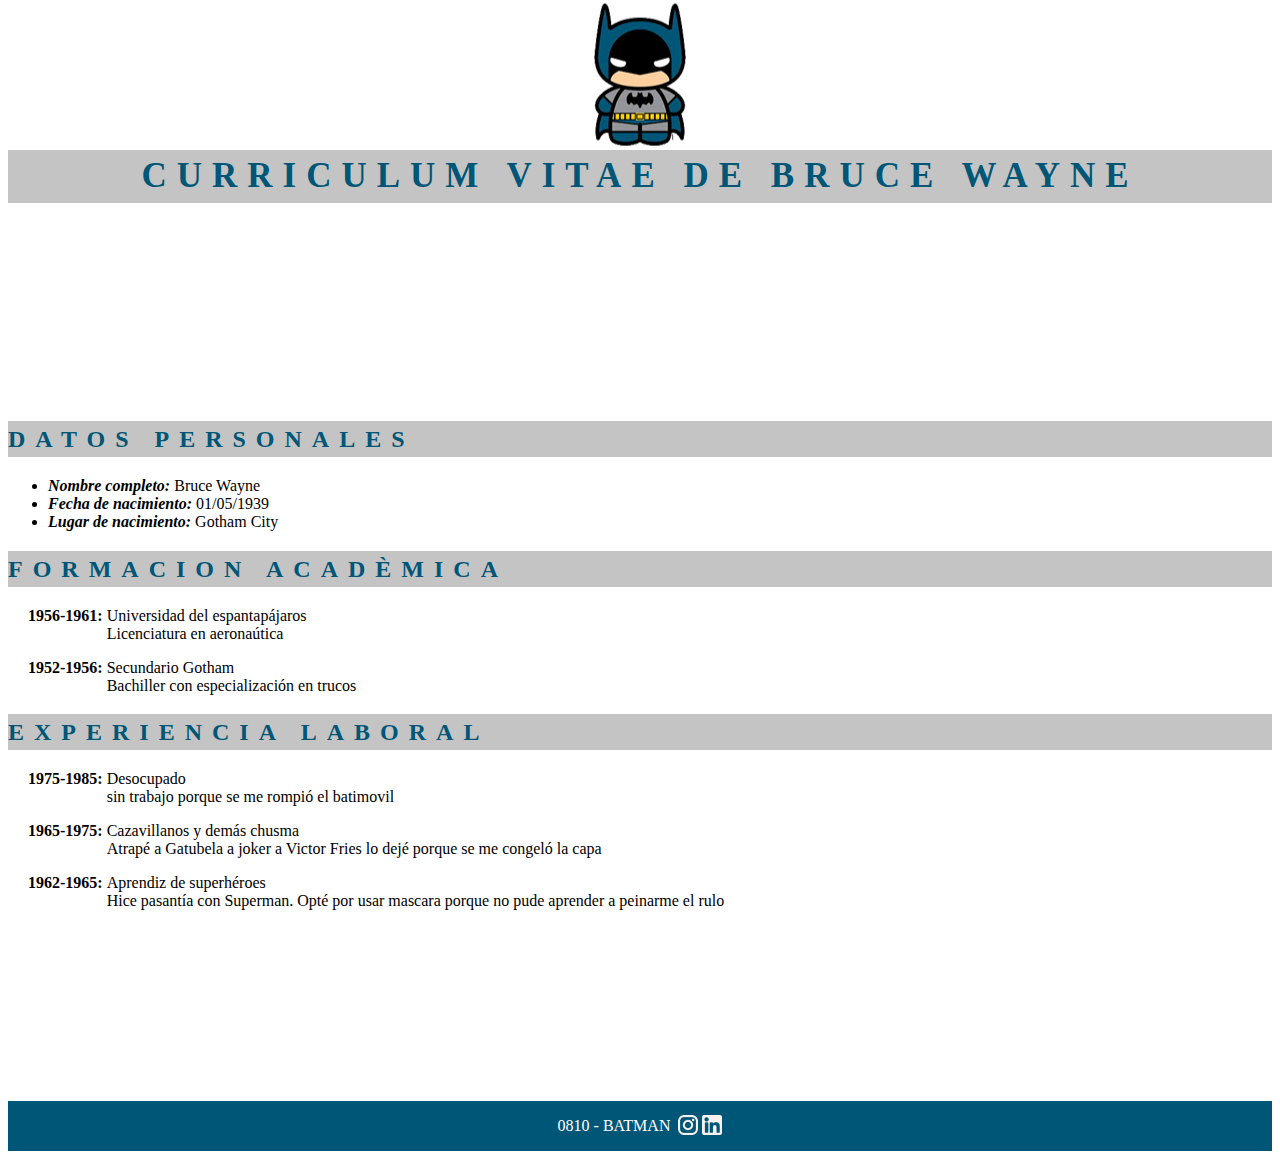
<file: index.html>
<!DOCTYPE html>
<html lang="en">
  <head>
    <meta charset="UTF-8" />
    <meta http-equiv="X-UA-Compatible" content="IE=edge" />
    <meta name="viewport" content="width=device-width, initial-scale=1.0" />
    <link rel="stylesheet" href="style.css" />
    <title>Document</title>
  </head>
  <body>
    <header></header>
    
    <main>
      <h1>CURRICULUM VITAE DE BRUCE WAYNE</h1>
      <div class="break">
        <!--Espacio en blanco-->
        </div>
      <h2>DATOS PERSONALES</h2>
      <ul class="listadatos">
        <li>
            <span class="datopersonal1">Nombre completo:</span>
            <span>Bruce Wayne</span>
        </li>
        <li>
            <span class="datopersonal1">Fecha de nacimiento:</span>
            <span>01/05/1939</span>
        </li>
        <li>
            <span class="datopersonal1">Lugar de nacimiento:</span>
            <span>Gotham City</span>
        </li>
      </ul>
      <h2>FORMACION ACADÈMICA</h2>
      <div>
        <div>        
            <p class="años">
                1956-1961:  
              <span class="ligero">
                Universidad del espantapájaros  
              <br>
              Licenciatura en aeronaútica
              </span>
          </p>
    <div>        
      <p class="años">
        1952-1956: 
        <span class="ligero">
        Secundario Gotham
        <br>
        Bachiller con especialización en trucos
        </span>
    </p>
      
    </div> 
      <h2>EXPERIENCIA LABORAL</h2>
      <p class="años">
        1975-1985: 
        <span class="ligero">
        Desocupado
        <br>
        sin trabajo porque se me rompió el batimovil
        </span>
        <p class="años">
            1965-1975: 
        <span class="ligero">
            Cazavillanos y demás chusma
        <br>
            Atrapé a Gatubela a joker a Victor Fries lo dejé porque se me congeló la capa
        </span>
        <p class="años">
            1962-1965: 
        <span class="ligero">
            Aprendiz de superhéroes
        <br>
        Hice pasantía con Superman. Opté por usar mascara porque no pude aprender a peinarme el rulo
        </span>
        <div class="break">
        <!--Espacio en blanco-->
        </div>
    </main>
    <footer>
      <p>0810 - BATMAN &nbsp</p>

      <div class="iconos">
        <img stytle="display:inline" src="img/instagram.png"  alt="instagram" />

        <img src="img/linkedin.png" alt="linkedin"/>
      </div>

      
    </footer>
  </body>
</html>
</file>
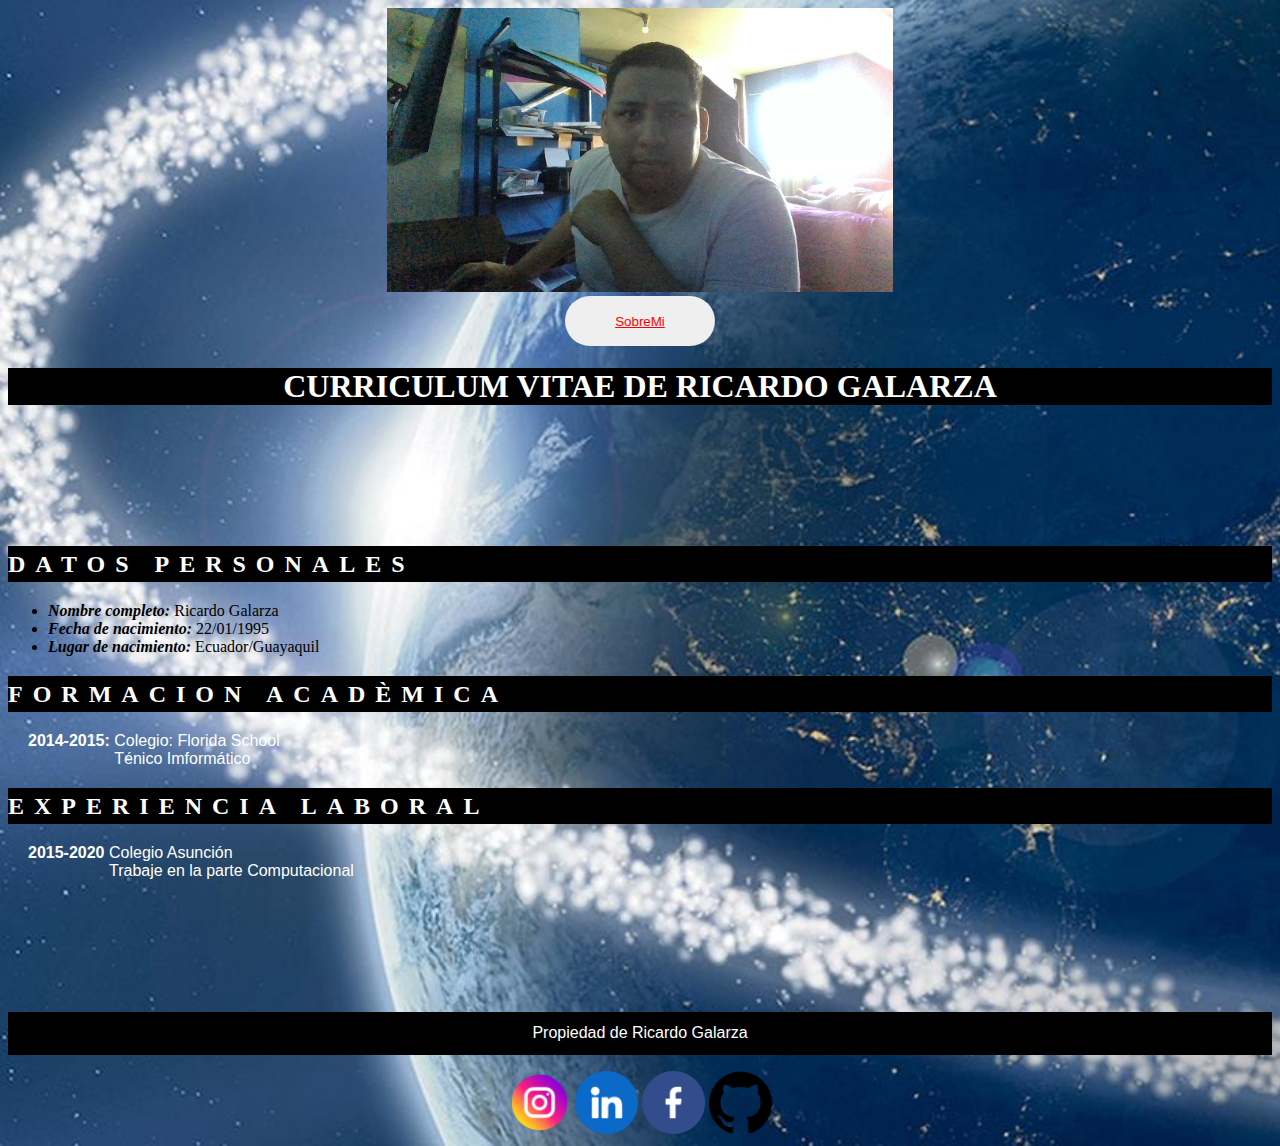
<file: clase8/index.html>
<!DOCTYPE html>
<html lang="en">
  <head>
    <meta charset="UTF-8" />
    <meta http-equiv="X-UA-Compatible" content="IE=edge" />
    <meta name="viewport" content="width=device-width, initial-scale=1.0" />
    <link rel="stylesheet" href="styles.css" />
    <title>Curriculum Personal</title>
  </head>
  <body>
    
      
    <header>
      
        <div class="foto">
            <img src="img/fotoperfil.jpg" alt="fotoperfil" />
        </div>
    </header>
    <div></div>
    
    <main>
      <nav class="color">
        <button class="btn-modern"><a href="sobremi.html">SobreMi</a></button>
      </nav>
      <h1>CURRICULUM VITAE DE RICARDO GALARZA</h1>
      <div class="break">
        <!--Espacio en blanco-->
        </div>
    </div>
    <h2>DATOS PERSONALES</h2>
    <ul class="listadatos">
      <li>
          <span class="datopersonal1">Nombre completo:</span>
          <span>Ricardo Galarza</span>
      </li>
      <li>
          <span class="datopersonal1">Fecha de nacimiento:</span>
          <span>22/01/1995</span>
      </li>
      <li>
          <span class="datopersonal1">Lugar de nacimiento:</span>
          <span>Ecuador/Guayaquil</span>
      </li>
    </ul>

    <h2>FORMACION ACADÈMICA</h2>
      <div>
        <div>        
            <p class="años">
                2014-2015:  
              <span class="ligero">
                Colegio: Florida School  
              <br>
              Ténico Imformático
              </span>
          </p>
    <div>  
      <h2>EXPERIENCIA LABORAL</h2>
      <div>        
        <p class="años">
          2015-2020 
          <span class="ligero">
          Colegio Asunción
          <br>
          Trabaje en la parte Computacional
          </span>
      </p>
        
      </div>      
    </main>
    <div class="break">
      <!--Espacio en blanco-->
      </div>
    <footer>
      <p class="texto">Propiedad de Ricardo Galarza</p>
      <div class="iconos">
        <a href="https://www.instagram.com/" target="_blank"><img src="img/instagram12.png" alt="instagram" /></a>
        <a href="https://www.linkedin.com/feed/" target="_blank"><img src="img/linkedin123.png" alt="linkedis" /></a>
        <a href="https://www.facebook.com/" target="_blank"><img src="img/facebook.png" alt="facebook" /></a>
        <a href="https://github.com/" target="_blank"><img src="img/github1.png" alt="github"
        /></a>
      </div>
    </footer>
  </body>
</html>
</file>
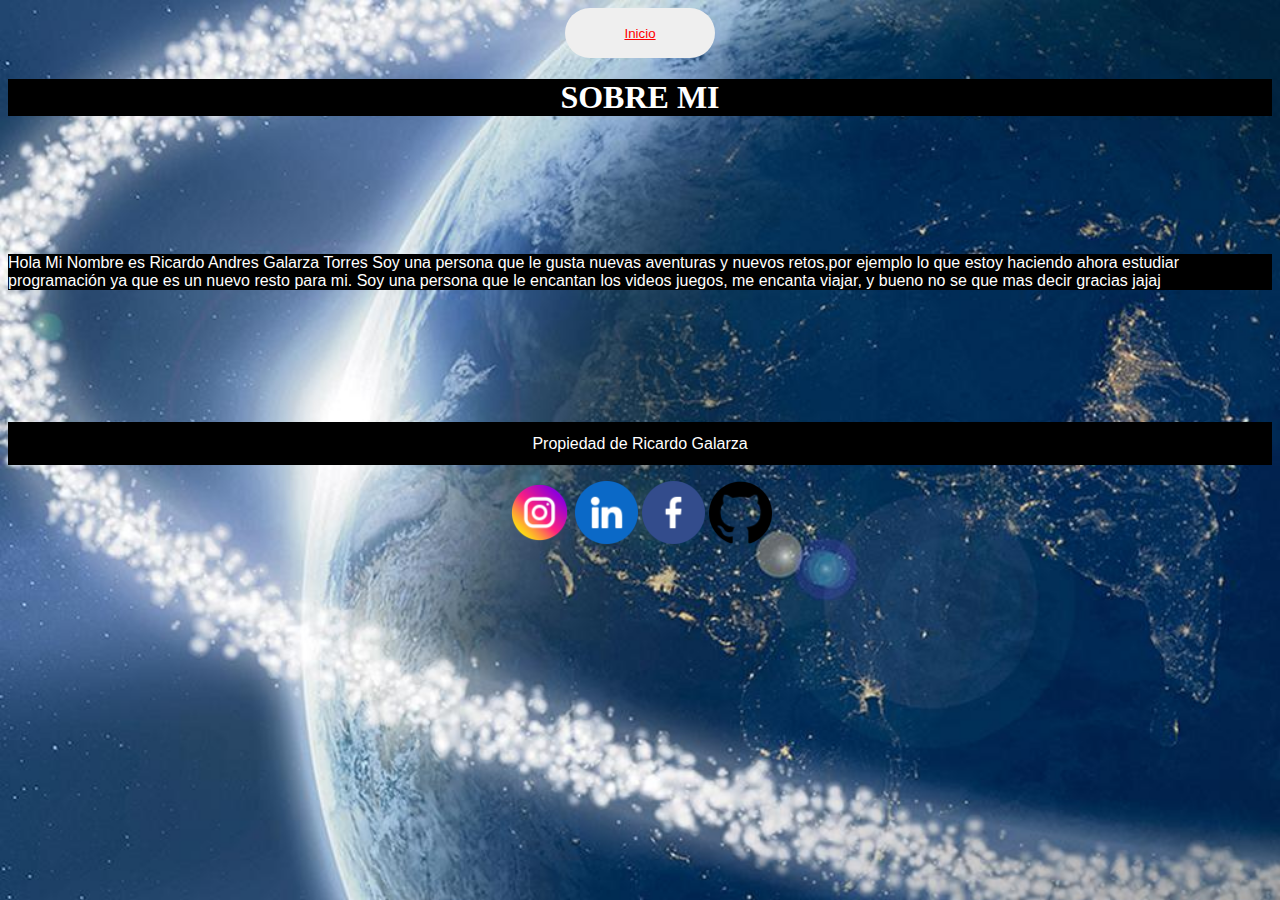
<file: clase8/sobremi.html>
<!DOCTYPE html>
<html lang="en">
  <head>
    <meta charset="UTF-8" />
    <meta http-equiv="X-UA-Compatible" content="IE=edge" />
    <meta name="viewport" content="width=device-width, initial-scale=1.0" />
    <link rel="stylesheet" href="styles.css" />
    <title>Document</title>
  </head>
  <body>
    <nav class="color">
      <button class="btn-modern"><a href="index.html">Inicio</a></button>
      
    </nav>
    <h1>SOBRE MI</h1>
    <div class="break">
      <!--Espacio en blanco-->
      </div>
    <p class="parrafo">
      Hola Mi Nombre es Ricardo Andres Galarza Torres Soy una persona que le
      gusta nuevas aventuras y nuevos retos,por ejemplo lo que estoy haciendo
      ahora estudiar programación ya que es un nuevo resto para mi. Soy una
      persona que le encantan los videos juegos, me encanta viajar, y bueno no
      se que mas decir gracias jajaj
    </p>
  </body>
  <div class="break">
    <!--Espacio en blanco-->
  </div>
  <footer>
    <p class="texto">Propiedad de Ricardo Galarza</p>
    <div class="iconos">
      <a href="https://www.instagram.com/"
        ><img src="img/instagram12.png" alt="instagram"
      /></a>
      <a href="https://www.linkedin.com/feed/"
        ><img src="img/linkedin123.png" alt="linkedis"
      /></a>
      <a href="https://www.facebook.com/"
        ><img src="img/facebook.png" alt="facebook"
      /></a>
      <a href="https://github.com/"
        ><img src="img/github1.png" alt="github"
      /></a>
    </div>
  </footer>
</html>
</file>
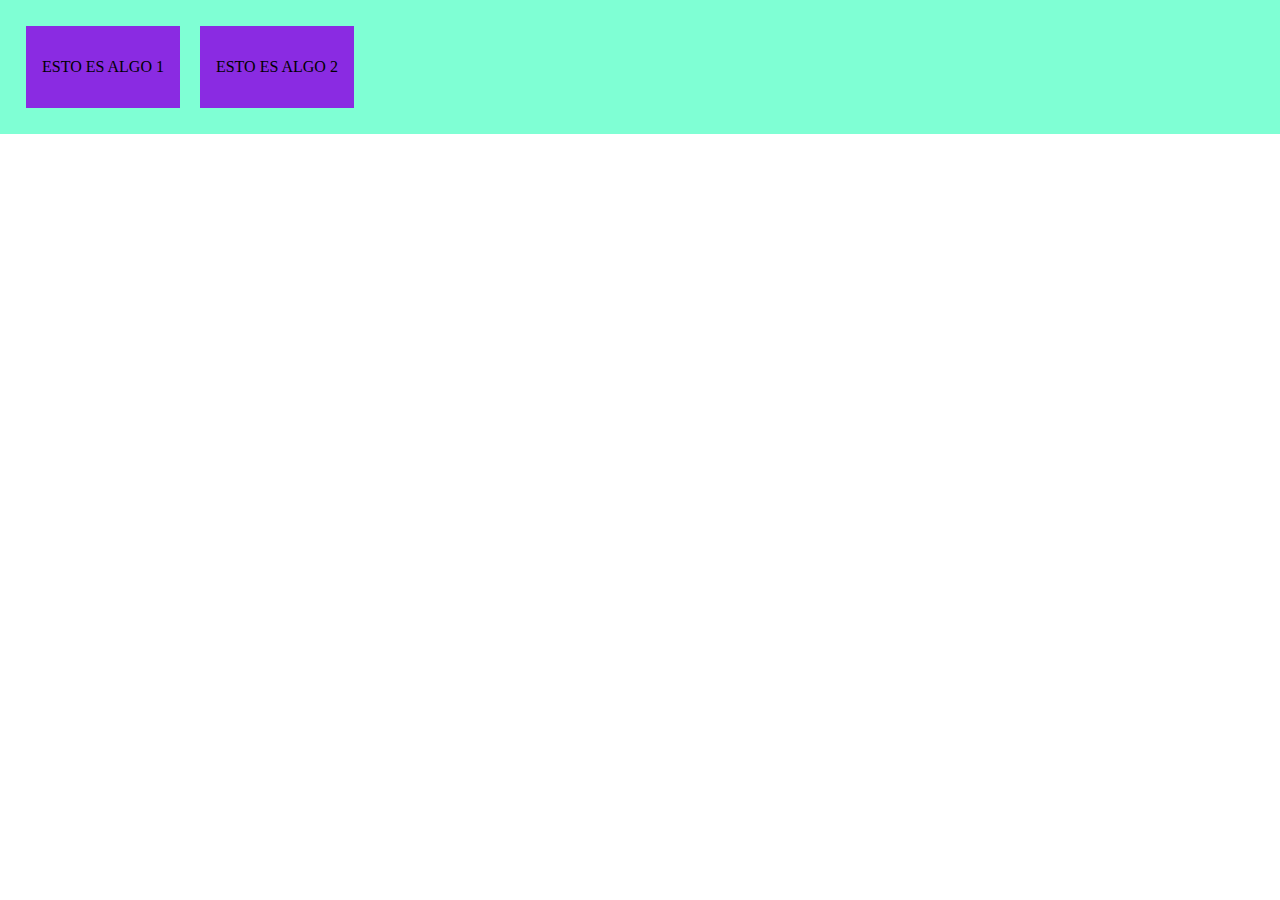
<file: Petshop/contenedor-al-lado-de-otro.html>
<!DOCTYPE html>
<html lang="en">
<head>
    <meta charset="UTF-8">
    <meta http-equiv="X-UA-Compatible" content="IE=edge">
    <meta name="viewport" content="width=device-width, initial-scale=1.0">
    <title>Document</title>

    <style>
        html body{
            padding: 0;
            margin: 0;
        }

        .papi{
            /*
            overflow:  hidden 
            ---permite que los contenedores hijos se queden entro del padre SIEMPRE
            */
            overflow: hidden;
            padding: 1em;
            background-color: aquamarine;
            display: flex;
            /*justify-content: center;*/
        }

        .hijo{
            float: left;
            padding: 1em;
            margin: 10px;
            background-color: blueviolet;
        }
    </style>
</head> 
<body>

    <div class="papi">
        <div class="hijo">
            <p>ESTO ES ALGO 1</p>
        </div>
        <div class="hijo">
            <p>ESTO ES ALGO 2</p>
        </div>
    </div>

</body>
</html>
</file>
<file: style.css>
body {
  background-image: url("img/logobatman\(1\).png");
  background-repeat: no-repeat;
  background-position: top;
}

h1 {
  background-color: #c4c4c4;
  font-family: "Times New Roman";
  font-style: normal;
  font-weight: 700;
  font-size: 35px;
  line-height: 150%;
  color: #005677;
  text-align: center;
  font-feature-settings: "cpsp" on;
  margin-top: 150px;
  letter-spacing: 10px;
}

h2 {
  background-color: #c4c4c4;
  color: #005677;
  letter-spacing: 10px;
  line-height: 150%;
}

footer {
  background-color: #005677;
  text-align: center;
  /*padding-top: 5px;
  padding-bottom: 5px;*/
  justify-content: center;
  color: white;
  display: flex;
 /*padding-right: 15px;
  padding-left: 15px;
  */

}

.iconos img{
    margin-top: 30%;
    cursor: pointer;
    
}

.imagen-batman{
    align-items: center;
}
.datopersonal1{
    font-style: italic;
    font-weight: bold;
}

.años{
    font-weight: bold;
    margin-left: 20px;
}

.ligero{
    font-weight: normal;
    display: inline-flex;
}


.break{
    height: 175px;
}

div{
    display: block;
}
</file>
<file: clase8/styles.css>
body {
  background-image: url(img/fondo2.jpg);
  background-size: cover;
}

h1{
  background-color: black;
  color: white;
  text-align: center;
}

h2 {
  background-color: black;
  color: white;
  letter-spacing: 10px;
  line-height: 150%;
}


.foto{
    text-align: center;
}

.foto img{
    text-align: center;
    width: 40%;
    
}

.iconos {
  cursor: pointer;
  text-align: center;
}

.iconos img {
  
  width: 5%;
}

.color{
    color: black;
    text-align: center;
}
.color a{
    color: red;
}

p{
    color: white;
    font-family: 'Gill Sans', 'Gill Sans MT', Calibri, 'Trebuchet MS', sans-serif;
}

.parrafo{
    background-color: black;
}

.datopersonal1{
  font-style: italic;
  font-weight: bold;
}

.años{
  font-weight: bold;
  margin-left: 20px;
}

.ligero{
  font-weight: normal;
  display: inline-flex;
}

.texto{
  background-color: black;
  text-align: center;
  padding: 1%;

  }

  .break{
    height: 100px;
}

div{
    display: block;
}

.btn-modern {
  padding: 0;
  margin: 0;
  justify-content: center;
  font-display: flex;
  width: 150px;
  height: 50px;
  align-items: center;
  border: solid 1px transparent;
  border-radius: 50px;
  cursor: pointer;
  transition: all 0.4s ease; 
}

.btn-modern:hover {
  transform: translateY(-5px);
  background-color: blueviolet;
  color: rgb(255, 255, 255);
  box-shadow: 0 5px 10px rgba(45, 206, 255, 0.5);

}
</file>
